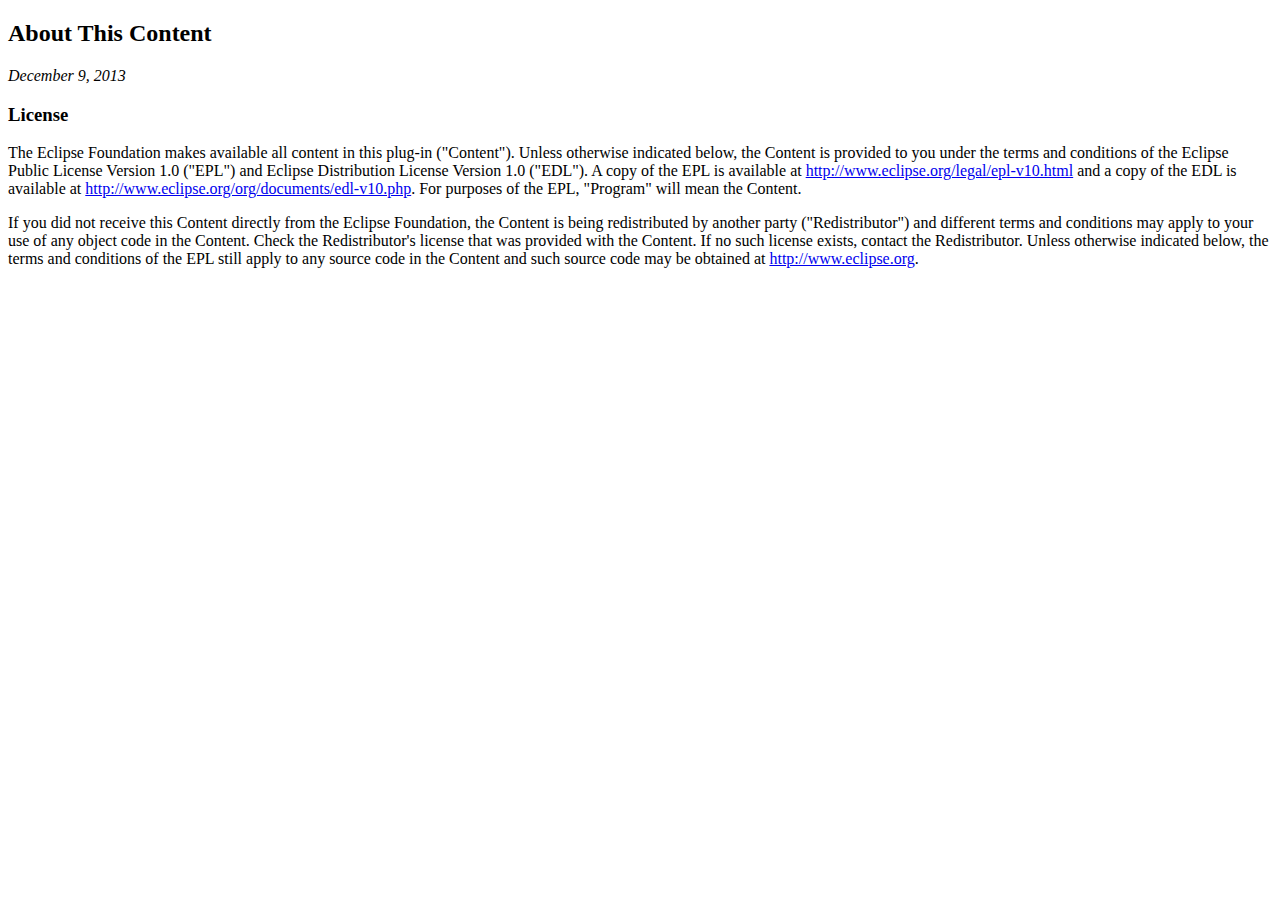
<file: Arduino Source Code/libraries/MQTTClient/about.html>
<!DOCTYPE html PUBLIC "-//W3C//DTD XHTML 1.0 Strict//EN" "http://www.w3.org/TR/xhtml1/DTD/xhtml1-strict.dtd">
<html xmlns="http://www.w3.org/1999/xhtml"><head>
<meta http-equiv="Content-Type" content="text/html; charset=ISO-8859-1">
<title>About</title>
</head>
<body lang="EN-US">
<h2>About This Content</h2>
 
<p><em>December 9, 2013</em></p>	
<h3>License</h3>

<p>The Eclipse Foundation makes available all content in this plug-in ("Content").  Unless otherwise 
indicated below, the Content is provided to you under the terms and conditions of the
Eclipse Public License Version 1.0 ("EPL") and Eclipse Distribution License Version 1.0 ("EDL").
A copy of the EPL is available at 
<a href="http://www.eclipse.org/legal/epl-v10.html">http://www.eclipse.org/legal/epl-v10.html</a> 
and a copy of the EDL is available at 
<a href="http://www.eclipse.org/org/documents/edl-v10.php">http://www.eclipse.org/org/documents/edl-v10.php</a>. 
For purposes of the EPL, "Program" will mean the Content.</p>

<p>If you did not receive this Content directly from the Eclipse Foundation, the Content is 
being redistributed by another party ("Redistributor") and different terms and conditions may
apply to your use of any object code in the Content.  Check the Redistributor's license that was 
provided with the Content.  If no such license exists, contact the Redistributor.  Unless otherwise
indicated below, the terms and conditions of the EPL still apply to any source code in the Content
and such source code may be obtained at <a href="http://www.eclipse.org/">http://www.eclipse.org</a>.</p>

</body></html>
</file>
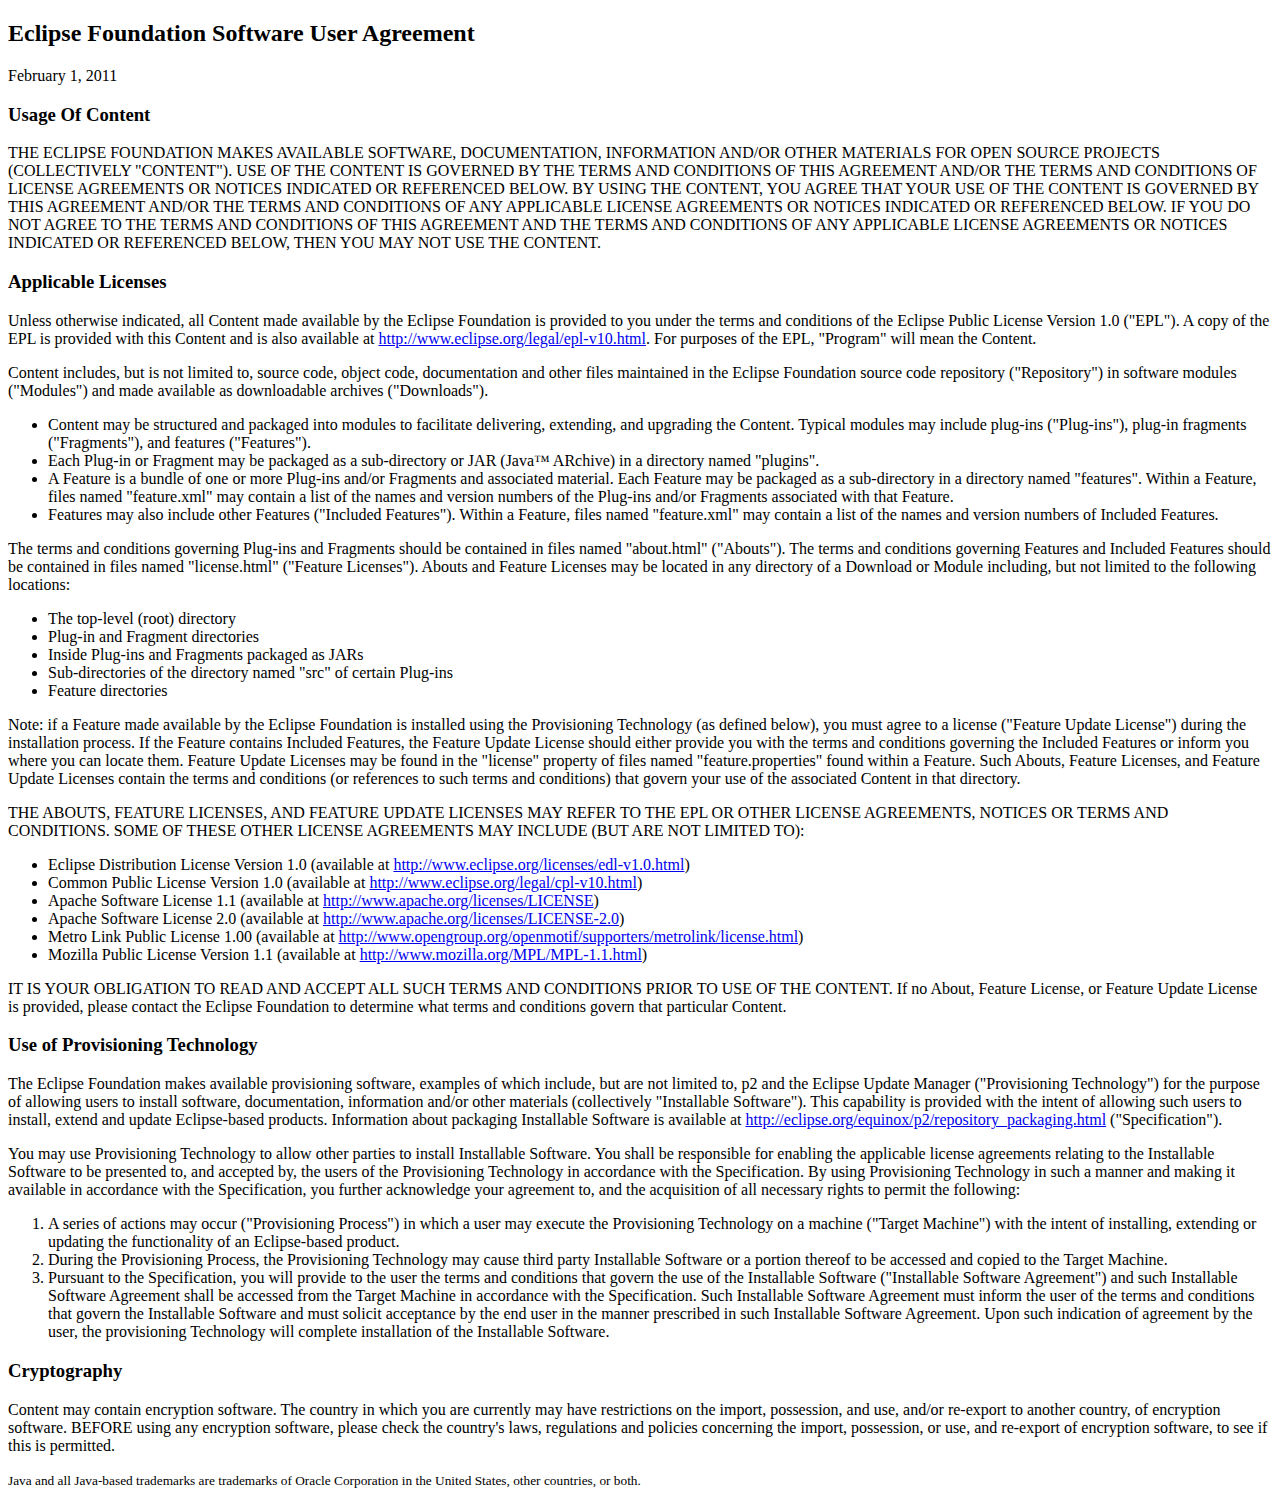
<file: Arduino Source Code/libraries/MQTTClient/notice.html>
<?xml version="1.0" encoding="ISO-8859-1" ?>
<!DOCTYPE html PUBLIC "-//W3C//DTD XHTML 1.0 Strict//EN" "http://www.w3.org/TR/xhtml1/DTD/xhtml1-strict.dtd">
<html xmlns="http://www.w3.org/1999/xhtml">
<head>
<meta http-equiv="Content-Type" content="text/html; charset=ISO-8859-1" />
<title>Eclipse Foundation Software User Agreement</title>
</head>

<body lang="EN-US">
<h2>Eclipse Foundation Software User Agreement</h2>
<p>February 1, 2011</p>

<h3>Usage Of Content</h3>

<p>THE ECLIPSE FOUNDATION MAKES AVAILABLE SOFTWARE, DOCUMENTATION, INFORMATION AND/OR OTHER MATERIALS FOR OPEN SOURCE PROJECTS
   (COLLECTIVELY &quot;CONTENT&quot;).  USE OF THE CONTENT IS GOVERNED BY THE TERMS AND CONDITIONS OF THIS AGREEMENT AND/OR THE TERMS AND
   CONDITIONS OF LICENSE AGREEMENTS OR NOTICES INDICATED OR REFERENCED BELOW.  BY USING THE CONTENT, YOU AGREE THAT YOUR USE
   OF THE CONTENT IS GOVERNED BY THIS AGREEMENT AND/OR THE TERMS AND CONDITIONS OF ANY APPLICABLE LICENSE AGREEMENTS OR
   NOTICES INDICATED OR REFERENCED BELOW.  IF YOU DO NOT AGREE TO THE TERMS AND CONDITIONS OF THIS AGREEMENT AND THE TERMS AND
   CONDITIONS OF ANY APPLICABLE LICENSE AGREEMENTS OR NOTICES INDICATED OR REFERENCED BELOW, THEN YOU MAY NOT USE THE CONTENT.</p>

<h3>Applicable Licenses</h3>

<p>Unless otherwise indicated, all Content made available by the Eclipse Foundation is provided to you under the terms and conditions of the Eclipse Public License Version 1.0
   (&quot;EPL&quot;).  A copy of the EPL is provided with this Content and is also available at <a href="http://www.eclipse.org/legal/epl-v10.html">http://www.eclipse.org/legal/epl-v10.html</a>.
   For purposes of the EPL, &quot;Program&quot; will mean the Content.</p>

<p>Content includes, but is not limited to, source code, object code, documentation and other files maintained in the Eclipse Foundation source code
   repository (&quot;Repository&quot;) in software modules (&quot;Modules&quot;) and made available as downloadable archives (&quot;Downloads&quot;).</p>

<ul>
       <li>Content may be structured and packaged into modules to facilitate delivering, extending, and upgrading the Content.  Typical modules may include plug-ins (&quot;Plug-ins&quot;), plug-in fragments (&quot;Fragments&quot;), and features (&quot;Features&quot;).</li>
       <li>Each Plug-in or Fragment may be packaged as a sub-directory or JAR (Java&trade; ARchive) in a directory named &quot;plugins&quot;.</li>
       <li>A Feature is a bundle of one or more Plug-ins and/or Fragments and associated material.  Each Feature may be packaged as a sub-directory in a directory named &quot;features&quot;.  Within a Feature, files named &quot;feature.xml&quot; may contain a list of the names and version numbers of the Plug-ins
      and/or Fragments associated with that Feature.</li>
       <li>Features may also include other Features (&quot;Included Features&quot;). Within a Feature, files named &quot;feature.xml&quot; may contain a list of the names and version numbers of Included Features.</li>
</ul>

<p>The terms and conditions governing Plug-ins and Fragments should be contained in files named &quot;about.html&quot; (&quot;Abouts&quot;). The terms and conditions governing Features and
Included Features should be contained in files named &quot;license.html&quot; (&quot;Feature Licenses&quot;).  Abouts and Feature Licenses may be located in any directory of a Download or Module
including, but not limited to the following locations:</p>

<ul>
       <li>The top-level (root) directory</li>
       <li>Plug-in and Fragment directories</li>
       <li>Inside Plug-ins and Fragments packaged as JARs</li>
       <li>Sub-directories of the directory named &quot;src&quot; of certain Plug-ins</li>
       <li>Feature directories</li>
</ul>

<p>Note: if a Feature made available by the Eclipse Foundation is installed using the Provisioning Technology (as defined below), you must agree to a license (&quot;Feature Update License&quot;) during the
installation process.  If the Feature contains Included Features, the Feature Update License should either provide you with the terms and conditions governing the Included Features or
inform you where you can locate them.  Feature Update Licenses may be found in the &quot;license&quot; property of files named &quot;feature.properties&quot; found within a Feature.
Such Abouts, Feature Licenses, and Feature Update Licenses contain the terms and conditions (or references to such terms and conditions) that govern your use of the associated Content in
that directory.</p>

<p>THE ABOUTS, FEATURE LICENSES, AND FEATURE UPDATE LICENSES MAY REFER TO THE EPL OR OTHER LICENSE AGREEMENTS, NOTICES OR TERMS AND CONDITIONS.  SOME OF THESE
OTHER LICENSE AGREEMENTS MAY INCLUDE (BUT ARE NOT LIMITED TO):</p>

<ul>
       <li>Eclipse Distribution License Version 1.0 (available at <a href="http://www.eclipse.org/licenses/edl-v10.html">http://www.eclipse.org/licenses/edl-v1.0.html</a>)</li>
       <li>Common Public License Version 1.0 (available at <a href="http://www.eclipse.org/legal/cpl-v10.html">http://www.eclipse.org/legal/cpl-v10.html</a>)</li>
       <li>Apache Software License 1.1 (available at <a href="http://www.apache.org/licenses/LICENSE">http://www.apache.org/licenses/LICENSE</a>)</li>
       <li>Apache Software License 2.0 (available at <a href="http://www.apache.org/licenses/LICENSE-2.0">http://www.apache.org/licenses/LICENSE-2.0</a>)</li>
       <li>Metro Link Public License 1.00 (available at <a href="http://www.opengroup.org/openmotif/supporters/metrolink/license.html">http://www.opengroup.org/openmotif/supporters/metrolink/license.html</a>)</li>
       <li>Mozilla Public License Version 1.1 (available at <a href="http://www.mozilla.org/MPL/MPL-1.1.html">http://www.mozilla.org/MPL/MPL-1.1.html</a>)</li>
</ul>

<p>IT IS YOUR OBLIGATION TO READ AND ACCEPT ALL SUCH TERMS AND CONDITIONS PRIOR TO USE OF THE CONTENT.  If no About, Feature License, or Feature Update License is provided, please
contact the Eclipse Foundation to determine what terms and conditions govern that particular Content.</p>


<h3>Use of Provisioning Technology</h3>

<p>The Eclipse Foundation makes available provisioning software, examples of which include, but are not limited to, p2 and the Eclipse
   Update Manager (&quot;Provisioning Technology&quot;) for the purpose of allowing users to install software, documentation, information and/or
   other materials (collectively &quot;Installable Software&quot;). This capability is provided with the intent of allowing such users to
   install, extend and update Eclipse-based products. Information about packaging Installable Software is available at <a
       href="http://eclipse.org/equinox/p2/repository_packaging.html">http://eclipse.org/equinox/p2/repository_packaging.html</a>
   (&quot;Specification&quot;).</p>

<p>You may use Provisioning Technology to allow other parties to install Installable Software. You shall be responsible for enabling the
   applicable license agreements relating to the Installable Software to be presented to, and accepted by, the users of the Provisioning Technology
   in accordance with the Specification. By using Provisioning Technology in such a manner and making it available in accordance with the
   Specification, you further acknowledge your agreement to, and the acquisition of all necessary rights to permit the following:</p>

<ol>
       <li>A series of actions may occur (&quot;Provisioning Process&quot;) in which a user may execute the Provisioning Technology
       on a machine (&quot;Target Machine&quot;) with the intent of installing, extending or updating the functionality of an Eclipse-based
       product.</li>
       <li>During the Provisioning Process, the Provisioning Technology may cause third party Installable Software or a portion thereof to be
       accessed and copied to the Target Machine.</li>
       <li>Pursuant to the Specification, you will provide to the user the terms and conditions that govern the use of the Installable
       Software (&quot;Installable Software Agreement&quot;) and such Installable Software Agreement shall be accessed from the Target
       Machine in accordance with the Specification. Such Installable Software Agreement must inform the user of the terms and conditions that govern
       the Installable Software and must solicit acceptance by the end user in the manner prescribed in such Installable Software Agreement. Upon such
       indication of agreement by the user, the provisioning Technology will complete installation of the Installable Software.</li>
</ol>

<h3>Cryptography</h3>

<p>Content may contain encryption software. The country in which you are currently may have restrictions on the import, possession, and use, and/or re-export to
   another country, of encryption software. BEFORE using any encryption software, please check the country's laws, regulations and policies concerning the import,
   possession, or use, and re-export of encryption software, to see if this is permitted.</p>

<p><small>Java and all Java-based trademarks are trademarks of Oracle Corporation in the United States, other countries, or both.</small></p>
</body>
</html>
</file>
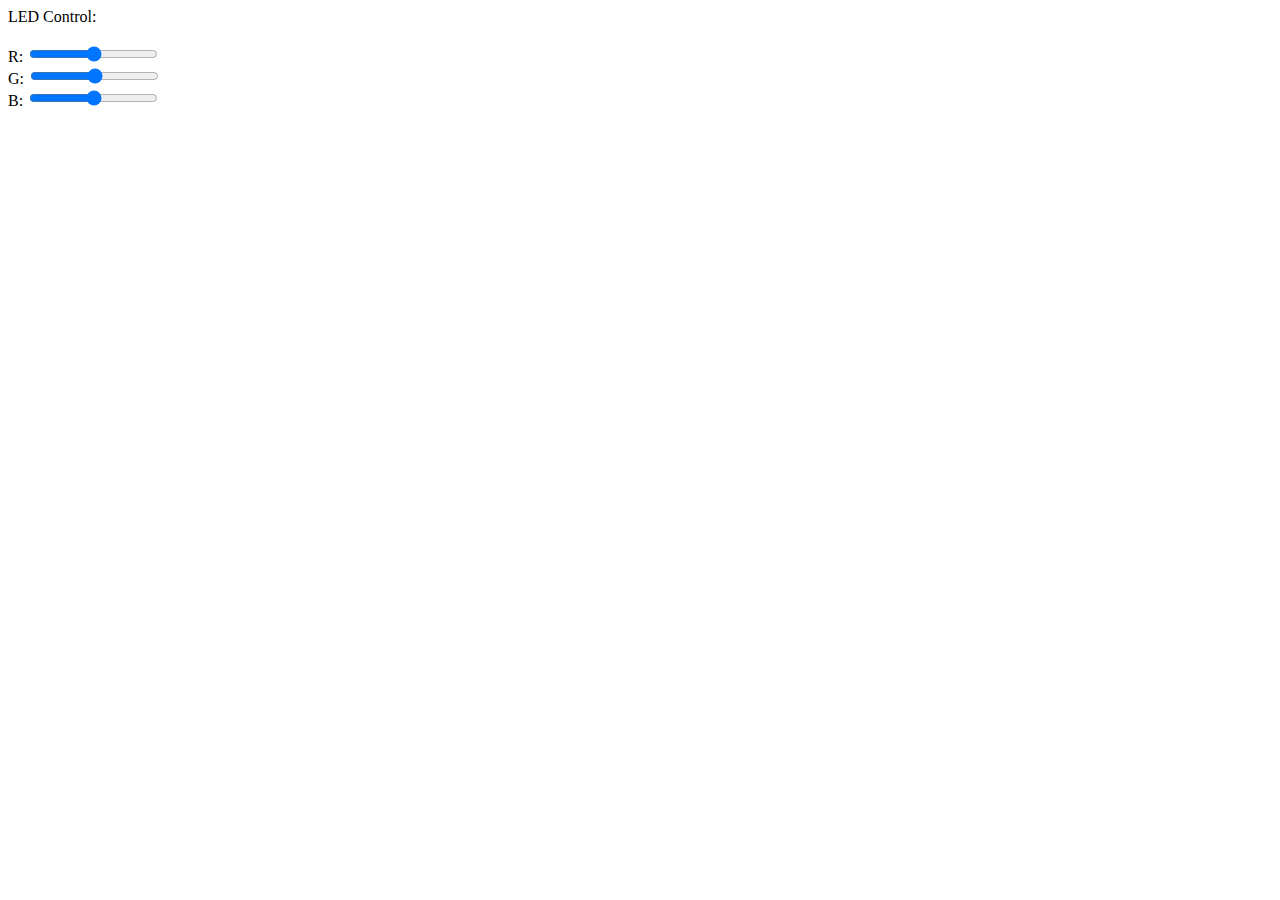
<file: Arduino Source Code/libraries/arduinoWebSockets/tests/webSocket.html>
<html>
<head>

<script>
var connection = new WebSocket('ws://10.11.2.1:81/', ['arduino']);

connection.onopen = function () {
	connection.send('Message from Browser to ESP8266 yay its Working!! ' + new Date()); 
	connection.send('ping');
	
/*	setInterval(function() {
		connection.send('Time: ' + new Date()); 
	}, 20);
*/
connection.send('Time: ' + new Date()); 
};

connection.onerror = function (error) {
	console.log('WebSocket Error ', error);
};

connection.onmessage = function (e) {
	console.log('Server: ', e.data);
	connection.send('Time: ' + new Date()); 
};

function sendRGB() {
	var r = parseInt(document.getElementById('r').value).toString(16);
	var g = parseInt(document.getElementById('g').value).toString(16);
	var b = parseInt(document.getElementById('b').value).toString(16);
	if(r.length < 2) { r = '0' + r; }
	if(g.length < 2) { g = '0' + g; }
	if(b.length < 2) { b = '0' + b; }
	var rgb = '#'+r+g+b;
	console.log('RGB: ' + rgb);
	connection.send(rgb); 
}

</script>

</head>
<body>
LED Control:<br/>
<br/>
R: <input id="r" type="range" min="0" max="255" step="1" onchange="sendRGB();" /><br/>
G: <input id="g" type="range" min="0" max="255" step="1" onchange="sendRGB();" /><br/>
B: <input id="b" type="range" min="0" max="255" step="1" onchange="sendRGB();" /><br/>
</body>
</html>
</file>
